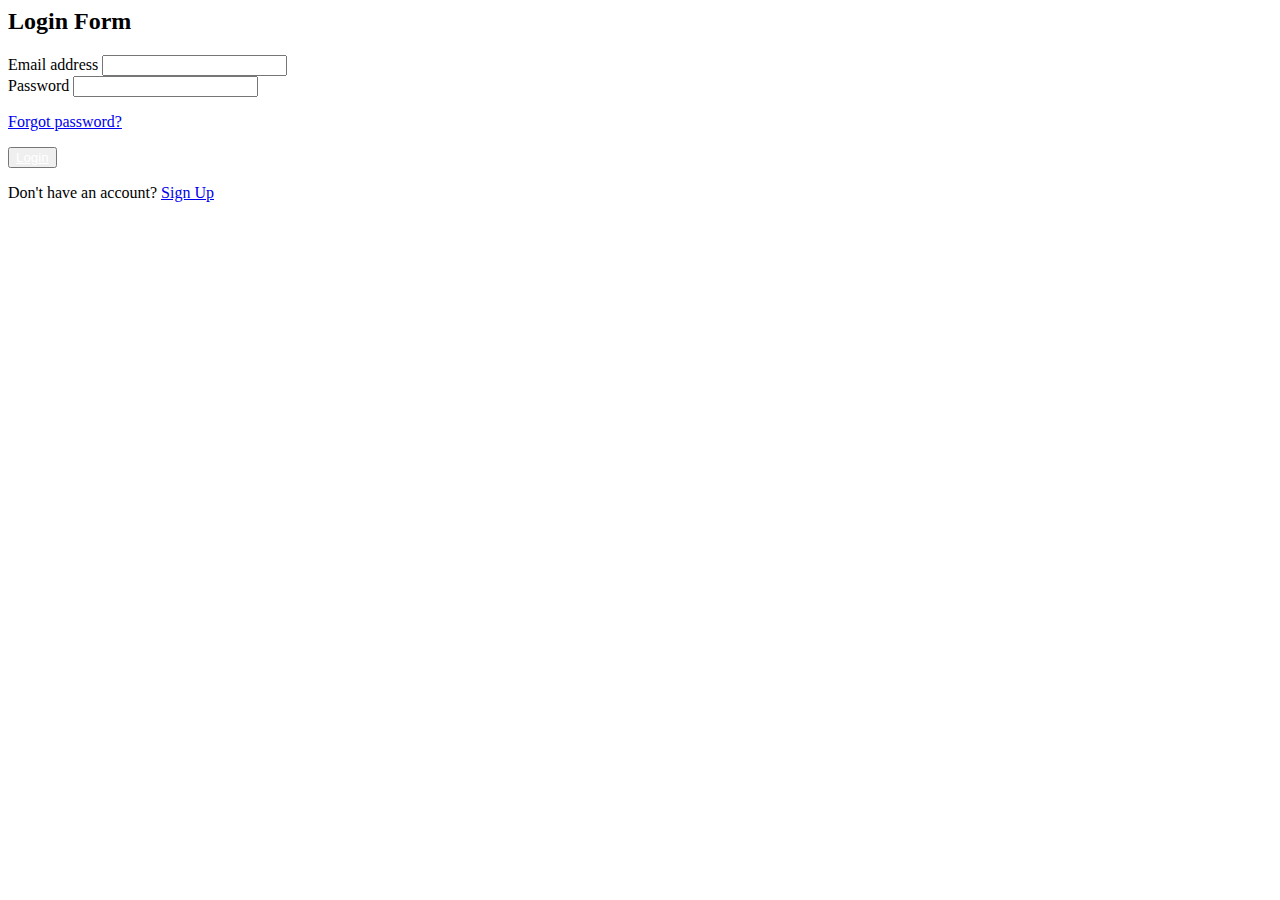
<file: index.html>
<html lang="en">

    <head>
        <meta charset="UTF-8">
        <meta http-equiv="X-UA-Compatible" content="IE=edge">
        <meta name="viewport" content="width=device-width, initial-scale=1.0">
        <title>Bootstrap v5.2 Design Login Forms</title>
        <link href="https://cdn.jsdelivr.net/npm/bootstrap@5.2.0/dist/css/bootstrap.min.css" rel="stylesheet"
            integrity="sha384-gH2yIJqKdNHPEq0n4Mqa/HGKIhSkIHeL5AyhkYV8i59U5AR6csBvApHHNl/vI1Bx" crossorigin="anonymous">
        <script src="https://cdn.jsdelivr.net/npm/bootstrap@5.2.0/dist/js/bootstrap.bundle.min.js"
            integrity="sha384-A3rJD856KowSb7dwlZdYEkO39Gagi7vIsF0jrRAoQmDKKtQBHUuLZ9AsSv4jD4Xa"
            crossorigin="anonymous"></script>
    </head>

    <body>
        <div class="vh-100 d-flex justify-content-center align-items-center ">
            <div class="col-md-5 p-5 shadow-sm border rounded-5 border-primary bg-white">
                <h2 class="text-center mb-4 text-primary">Login Form</h2>
                <form>
                    <div class="mb-3">
                        <label for="exampleInputEmail1" class="form-label">Email address</label>
                        <input type="email" class="form-control border border-primary" id="exampleInputEmail1" aria-describedby="emailHelp">
                    </div>
                    <div class="mb-3">
                        <label for="exampleInputPassword1" class="form-label">Password</label>
                        <input type="password" class="form-control border border-primary" id="exampleInputPassword1">
                    </div>
                    <p class="small"><a class="text-primary" href="forget-password.html">Forgot password?</a></p>
                    <div class="d-grid">
                        <button class="btn btn-primary" type="submit"><a href="landing.html" style="color: #fff;">Login</a></button>
                    </div>
                </form>
                <div class="mt-3">
                    <p class="mb-0  text-center">Don't have an account? <a href="#"
                            class="text-primary fw-bold">Sign
                            Up</a></p>
                </div>
            </div>
        </div>
    </body>

</html>
</file>
